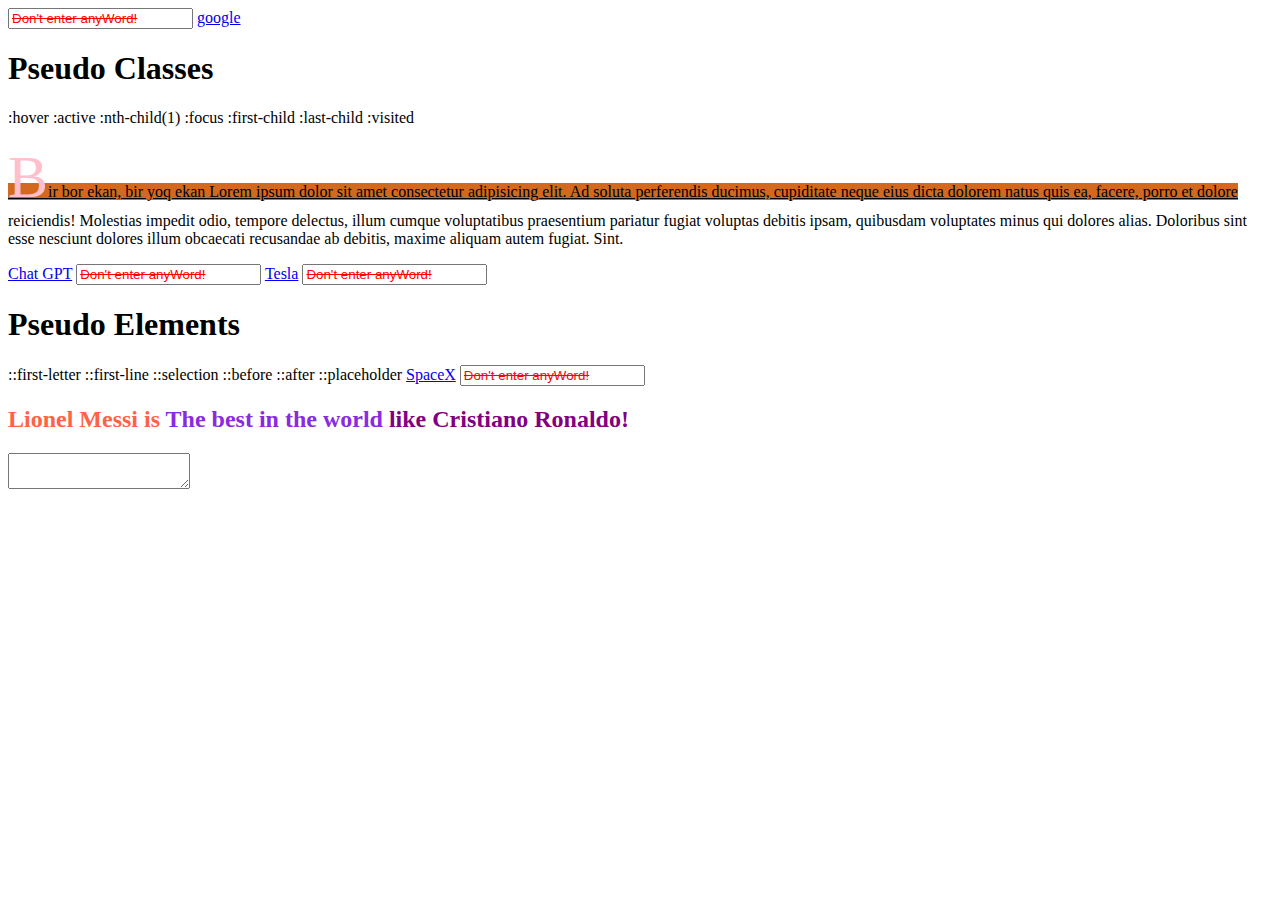
<file: index.html>
<!DOCTYPE html>
<html lang="en">
<head>
    <meta charset="UTF-8">
    <meta name="viewport" content="width=device-width, initial-scale=1.0">
    <title>Document</title>
    <link rel="stylesheet" href="style.css">
</head>
<body>
    <input type="text" placeholder="Don't enter anyWord!" >
    <a href="https://my.gov.uz/oz">google</a>
    <h1>Pseudo Classes</h1>
    :hover
    :active
    :nth-child(1)
    :focus
    :first-child
    :last-child
    :visited
    <p>Lorem ipsum dolor sit amet consectetur adipisicing elit. Ad soluta perferendis ducimus, cupiditate neque eius dicta dolorem natus quis ea, facere, porro et dolore reiciendis! Molestias impedit odio, tempore delectus, illum cumque voluptatibus praesentium pariatur fugiat voluptas debitis ipsam, quibusdam voluptates minus qui dolores alias. Doloribus sint esse nesciunt dolores illum obcaecati recusandae ab debitis, maxime aliquam autem fugiat. Sint.</p>
    
    <a href="https://stanford.edu">Chat GPT</a>
    <input type="text" placeholder="Don't enter anyWord!">
    
    
    <a href="https://canva.com">Tesla</a>
    <input type="text" placeholder="Don't enter anyWord!">
    <h1>Pseudo Elements</h1>
    ::first-letter
    ::first-line
    ::selection
    ::before
    ::after
    ::placeholder
    
    
    <a href="example.html">SpaceX</a>
    <input type="text" placeholder="Don't enter anyWord!">

    <h2>The best in the world</h2>
    <textarea name="" id=""></textarea>
</body>
</html>
</file>
<file: style.css>
:focus{
    background-color: aqua;
}


a:visited{
    color: chartreuse;
}

h1::selection{
    background-color: yellow;
    color: red;
}
h2{
    color: blueviolet;
}

h2::before{
    content: 'Lionel Messi is ';
    color: tomato;
}

h2::after{
    content: ' like Cristiano Ronaldo!';
    color: purple;
}

p::before{
    content: 'Bir bor ekan, bir yoq ekan ' ;
}
p{
    font-family: serif;
}
p::first-letter{
    font-size: 60px;
    font-family: 'Times New Roman', Times, serif;
    color: pink;
}

p::first-line{
    text-decoration: underline;
    background-color: chocolate;
}

::placeholder{
    text-decoration: line-through;
    color: red;
}
</file>
